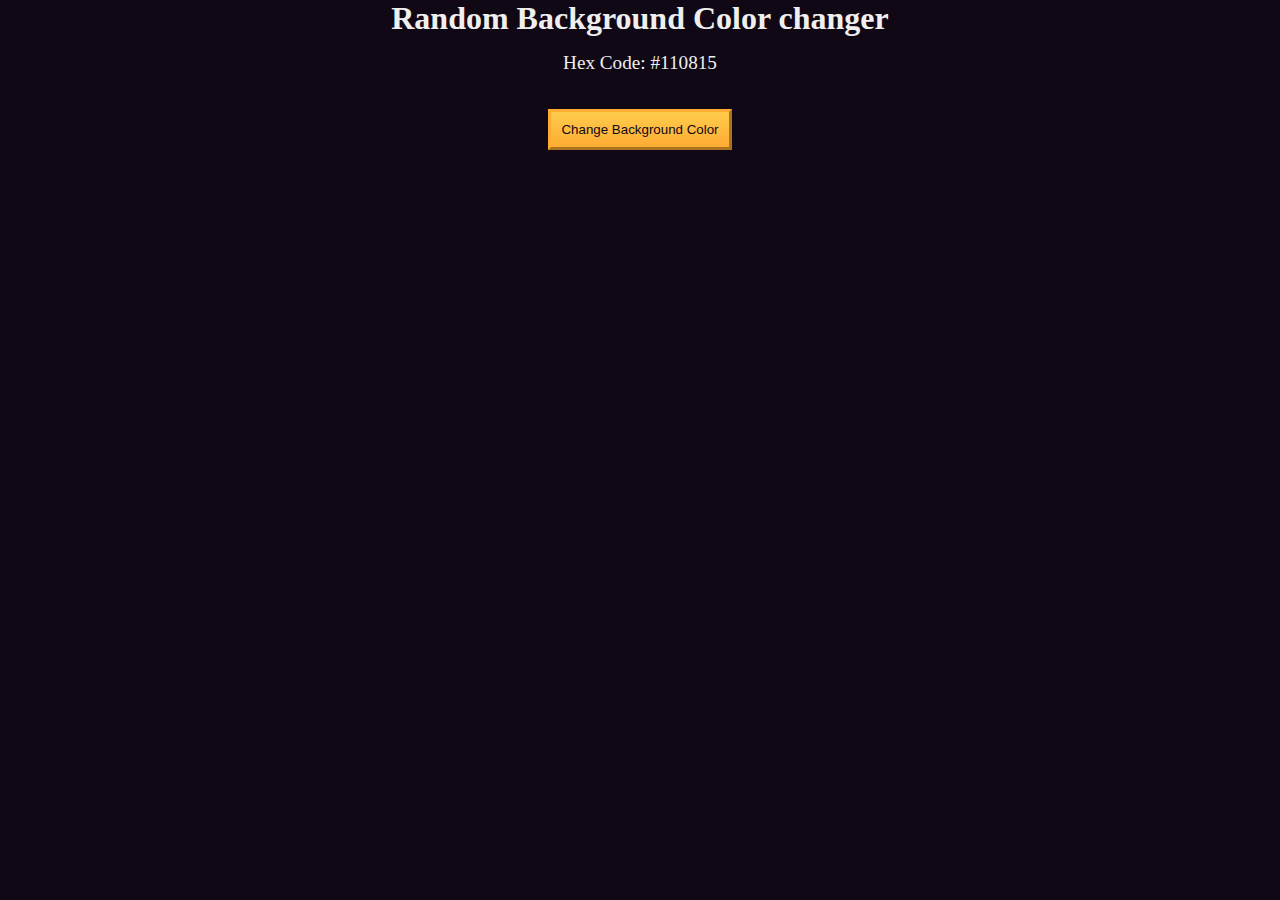
<file: background-color-changer/index.html>
<!DOCTYPE html>
<html lang="en">
  <head>
    <meta charset="UTF-8" />
    <meta name="viewport" content="width=device-width, initial-scale=1.0" />
    <title>Build a random background color changer</title>
    <link rel="stylesheet" href="./styles.css" />
  </head>
  <body>
    <h1>Random Background Color changer</h1>

    <main>
      <section class="bg-information-container">
        <p>Hex Code: <span id="bg-hex-code">#110815</span></p>
      </section>

      <button class="btn" id="btn">Change Background Color</button>
    </main>
    <script src="./script.js"></script>
  </body>
</html>
</file>
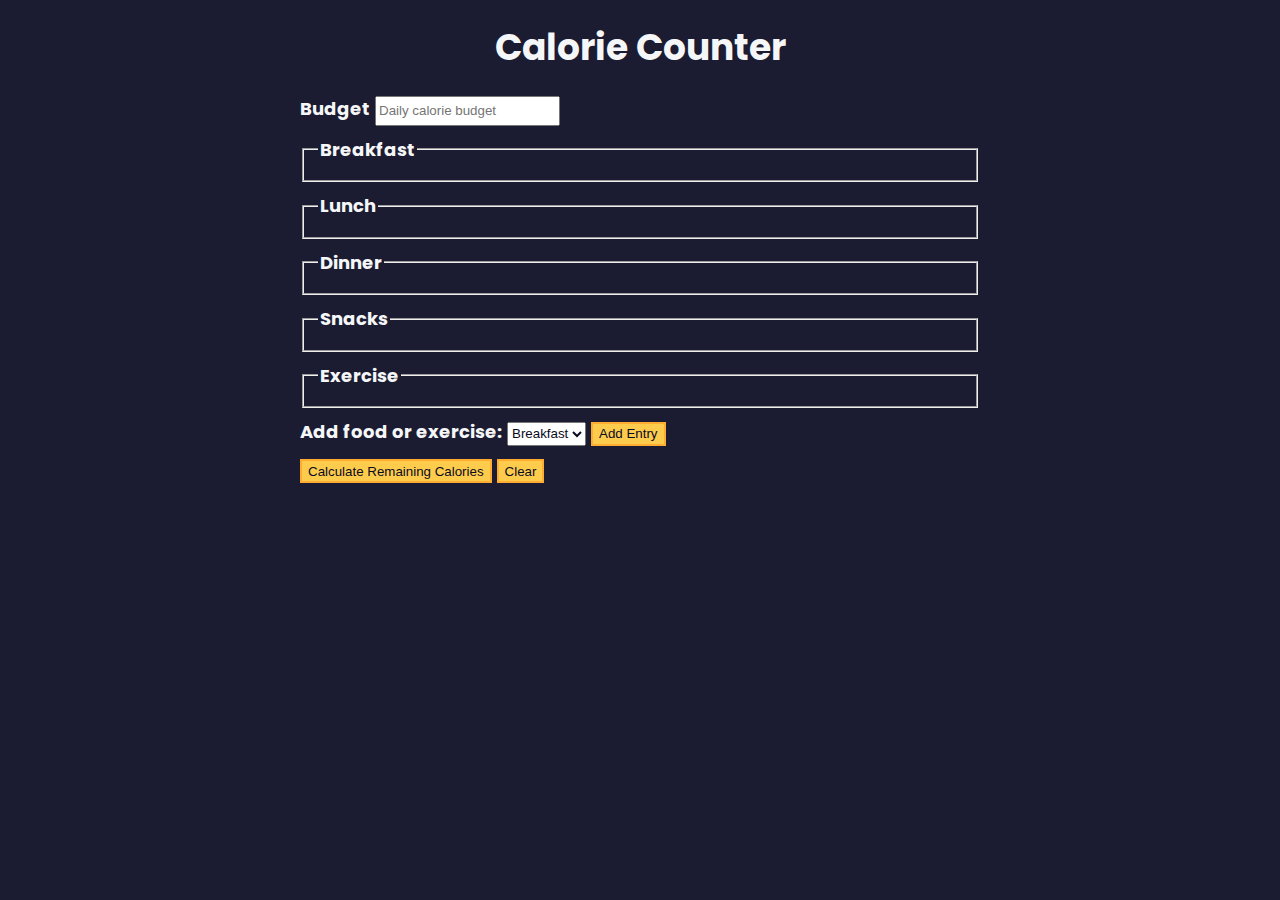
<file: calorie-counter/index.html>
<!DOCTYPE html>
<html lang="en">
  <head>
    <meta charset="utf-8" />
    <meta name="viewport" content="width=device-width, initial-scale=1.0" />
    <link rel="stylesheet" href="styles.css" />
    <title>Calorie Counter</title>
  </head>
  <body>
    <main>
      <h1>Calorie Counter</h1>
      <div class="container">
        <form action="" id="calorie-counter">
          <label for="budget">Budget</label>
          <input
            id="budget"
            type="number"
            min="0"
            placeholder="Daily calorie budget"
            required
          />
          <fieldset id="breakfast">
            <legend>Breakfast</legend>
            <div class="input-container"></div>
          </fieldset>
          <fieldset id="lunch">
            <legend>Lunch</legend>
            <div class="input-container"></div>
          </fieldset>
          <fieldset id="dinner">
            <legend>Dinner</legend>
            <div class="input-container"></div>
          </fieldset>
          <fieldset id="snacks">
            <legend>Snacks</legend>
            <div class="input-container"></div>
          </fieldset>
          <fieldset id="exercise">
            <legend>Exercise</legend>
            <div class="input-container"></div>
          </fieldset>
          <div class="controls">
            <span>
              <label for="entry-dropdown">Add food or exercise:</label>
              <select name="options" id="entry-dropdown">
                <option selected value="breakfast">Breakfast</option>
                <option value="lunch">Lunch</option>
                <option value="dinner">Dinner</option>
                <option value="snacks">Snacks</option>
                <option value="exercise">Exercise</option>
              </select>
              <button type="button" id="add-entry">Add Entry</button>
            </span>
          </div>

          <div>
            <button type="submit">Calculate Remaining Calories</button>
            <button type="button" id="clear">Clear</button>
          </div>
        </form>

        <div class="output hide" id="output"></div>
        <div class="output hide" id="output"></div>
        <div class="output hide" id="output"></div>
        <div class="output hide" id="output"></div>
      </div>
    </main>

    <script src="script.js"></script>
  </body>
</html>
</file>
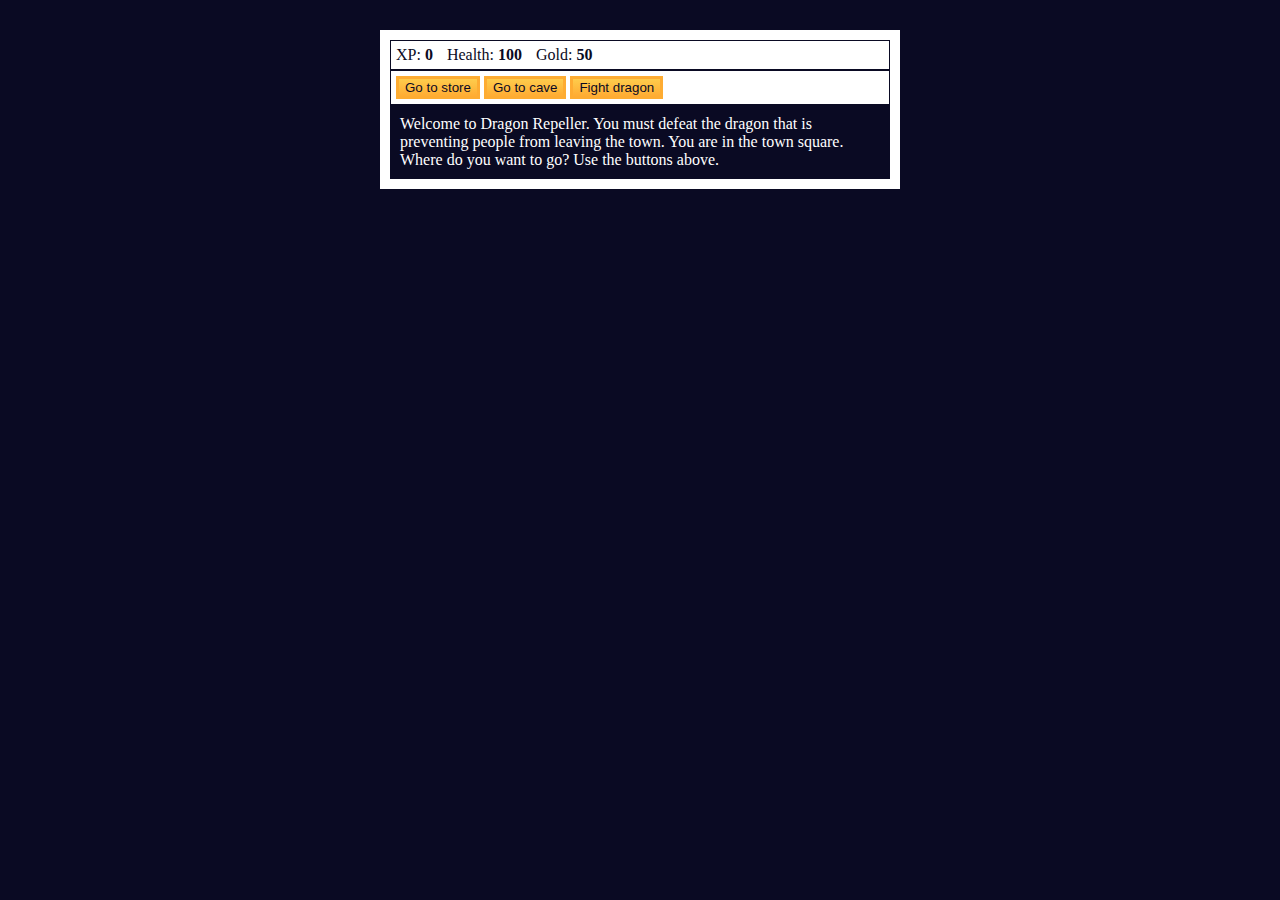
<file: role-playing-game/index.html>
<!DOCTYPE html>
<html lang="en">
<head>
    <meta charset="UTF-8">
    <meta name="viewport" content="width=device-width, initial-scale=1.0">
    <title>Role Playing Game</title>
    <link rel="stylesheet" href="styles.css">
</head>
<body>
    <div id="game">
        <div id="stats">
            <span class="stat">XP: <strong><span id="xpText">0</span></strong></span>
            <span class="stat">Health: <strong><span id="healthText">100</span></strong></span>
            <span class="stat">Gold: <strong><span id="goldText">50</span></strong></span>
        </div>
        <div id="controls">
            <button id="button1">Go to store</button>
            <button id="button2">Go to cave</button>
            <button id="button3">Fight dragon</button>
        </div>
        <div id="monsterStats">
            <span class="stat">Monster Name: <strong><span id="monsterName"></span></strong></span>
            <span class="stat">Health: <strong><span id="monsterHealth"></span></strong></span>
        </div>
        <div id="text">
            Welcome to Dragon Repeller. You must defeat the dragon that is preventing people from leaving the town. You are in the town square. Where do you want to go? Use the buttons above.
        </div>
    </div>
    <script src="script.js"></script>
</body>
</html>
</file>
<file: background-color-changer/styles.css>
*,
*::before,
*::after {
  margin: 0;
  padding: 0;
  box-sizing: border-box;
}

:root {
  --yellow: #f1be32;
  --golden-yellow: #feac32;
  --dark-purple: #110815;
  --light-grey: #efefef;
}

body {
  background-color: var(--dark-purple);
  color: var(--light-grey);
  text-align: center;
}

.bg-information-container {
  margin: 15px 0 25px;
  font-size: 1.2rem;
}

.btn {
  cursor: pointer;
  padding: 10px;
  margin: 10px;
  color: var(--dark-purple);
  background-color: var(--golden-yellow);
  background-image: linear-gradient(#fecc4c, #ffac33);
  border-color: var(--golden-yellow);
  border-width: 3px;
}

.btn:hover {
  background-image: linear-gradient(#ffcc4c, #f89808);
}
</file>
<file: calorie-counter/styles.css>
@import url("https://fonts.googleapis.com/css2?family=Poppins:ital,wght@0,100;0,200;0,300;0,400;0,500;0,600;0,700;0,800;0,900;1,100;1,200;1,300;1,400;1,500;1,600;1,700;1,800;1,900&display=swap");

:root {
  --light-grey: #f5f6f7;
  --dark-blue: #0a0a23;
  --fcc-blue: #1b1b32;
  --light-yellow: #fecc4c;
  --dark-yellow: #feac32;
  --light-pink: #ffadad;
  --dark-red: #850000;
  --light-green: #acd157;
}

body {
  font-family: "Poppins", Helvetica, Arial, sans-serif;
  font-size: 18px;
  background-color: var(--fcc-blue);
  color: var(--light-grey);
}

h1 {
  text-align: center;
}

.container {
  width: 90%;
  max-width: 680px;
}

h1,
.container,
.output {
  margin: 20px auto;
}

label,
legend {
  font-weight: bold;
}

.input-container {
  display: flex;
  flex-direction: column;
}

button {
  cursor: pointer;
  text-decoration: none;
  background-color: var(--light-yellow);
  border: 2px solid var(--dark-yellow);
}

button,
input,
select {
  min-height: 24px;
  color: var(--dark-blue);
}

fieldset,
label,
button,
input,
select {
  margin-bottom: 10px;
}

.output {
  border: 2px solid var(--light-grey);
  padding: 10px;
  text-align: center;
}

.hide {
  display: none;
}

.output span {
  font-weight: bold;
  font-size: 1.2em;
}

.surplus {
  color: var(--light-pink);
}

.deficit {
  color: var(--light-green);
}
</file>
<file: role-playing-game/styles.css>
body {
    background-color: #0a0a23;
}

#text {
    background-color: #0a0a23;
    color: #ffffff;
    padding: 10px;
}

#game {
    max-width: 500px;
    max-height: 400px;
    background-color: #ffffff;
    color: #ffffff;
    margin: 30px auto 0px auto;
    padding: 10px;
}

#controls, #stats {
    border: 1px solid #0a0a23;
    color: #0a0a23;
    padding: 5px;
}

#monsterStats {
    background-color: #c70d0d;
    border: 1px solid #0a0a23;
    color: #ffffff;
    padding: 5px;
    display: none;
}

.stat {
    padding-right: 10px;
}

button {
    cursor: pointer;
    color: #0a0a23;
    background-color: #feac32;
    background-image: linear-gradient(#fecc4c, #ffac33);
    border: 3px solid #feac32;
}
</file>
